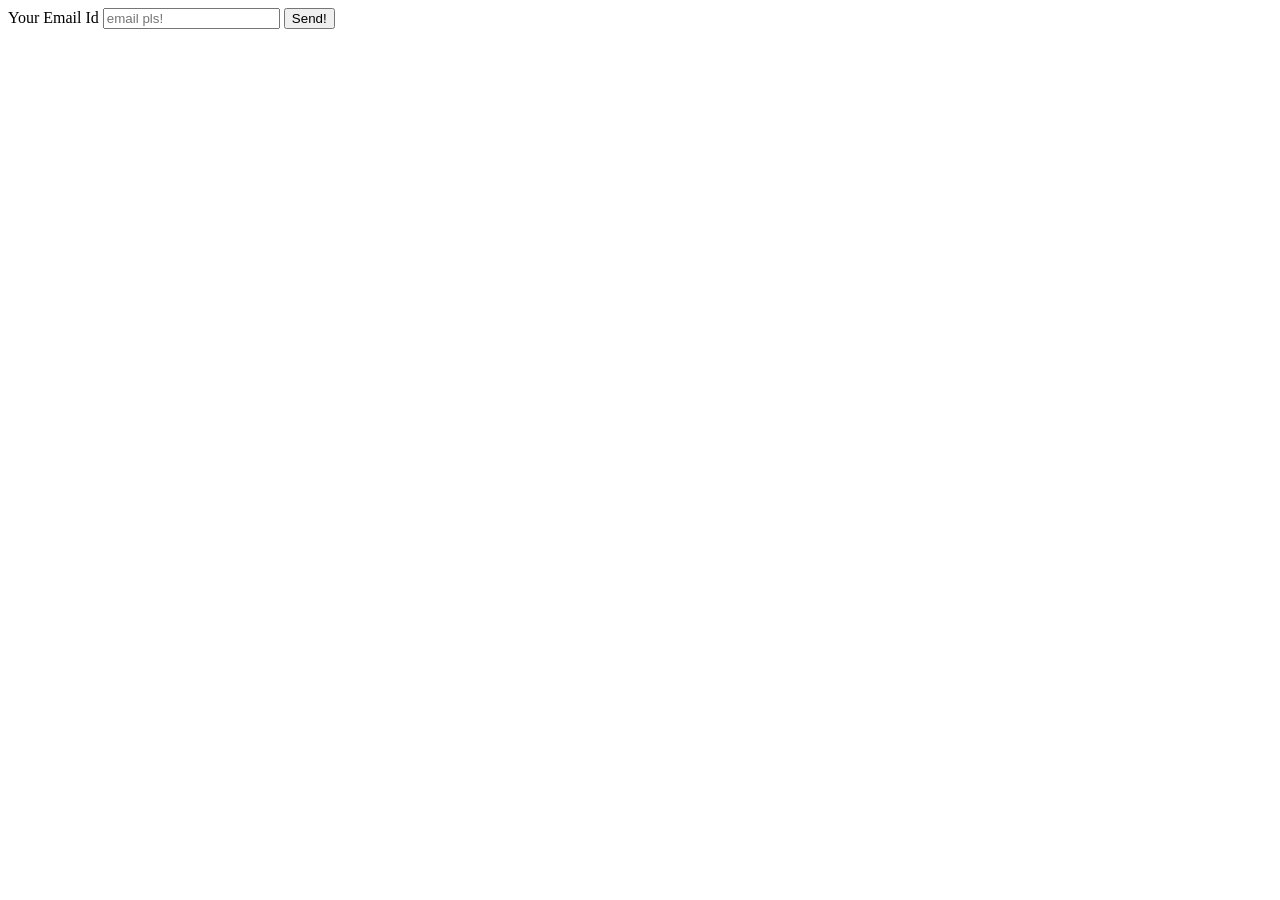
<file: sag.html>
<!DOCTYPE html>
<html>
<head>
	<title>Mailer Service Api</title>
</head>
<body>

	 <form method="post" action="mailer.php">
	 	<label>Your Email Id</label>
	 	<input type="email" name="email" placeholder="email pls!" />
	 	<input type="submit" name="submit" value="Send!">
	 </form>
</body>
</html>
</file>
